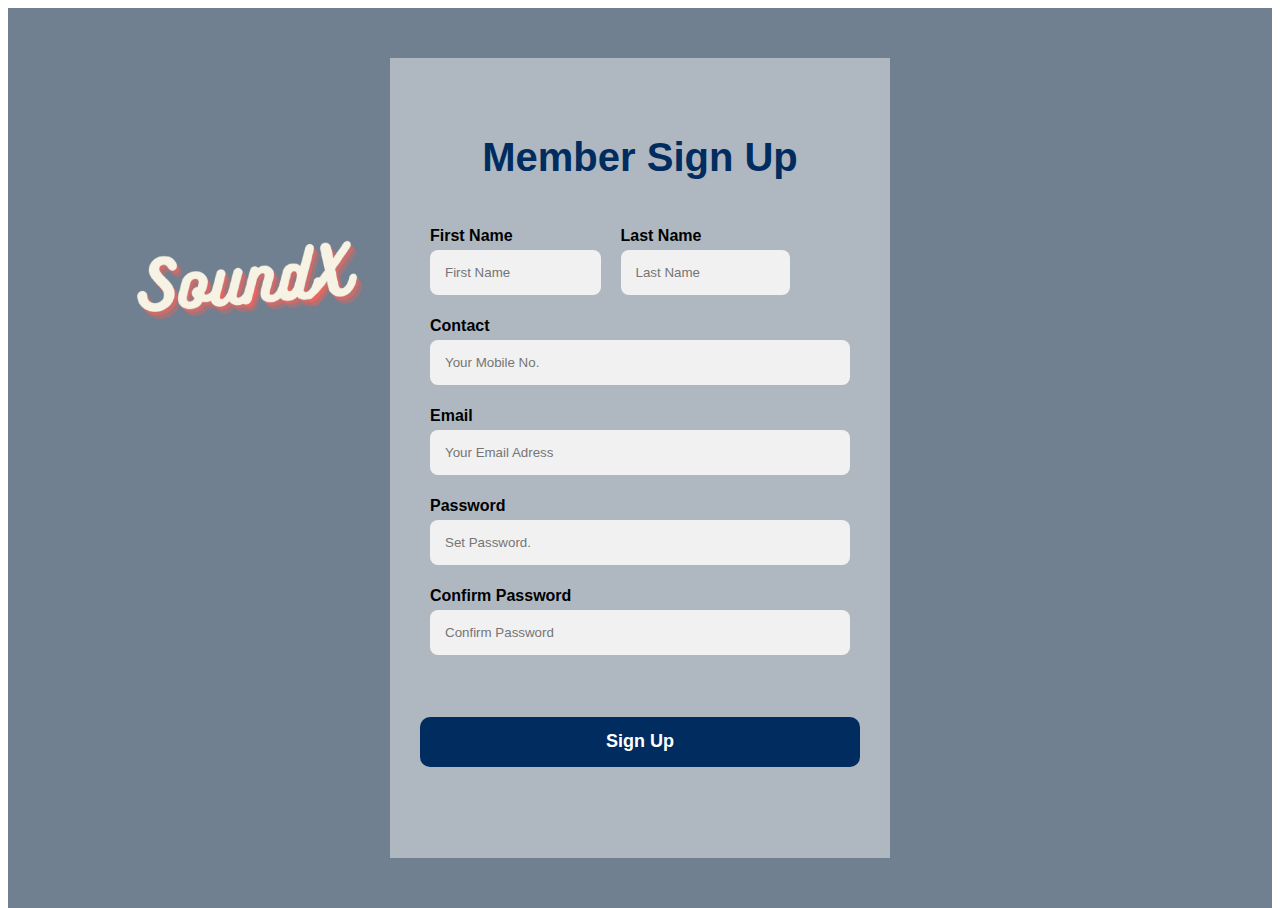
<file: html/signup.html>
<!DOCTYPE html>
<html lang="en">
<head>
	<title>SoundX Sign Up</title>
		<meta charset="utf-8" />
		<link rel="stylesheet" href="../css/login-style.css" />
	</head>
	
	<body>
		<div class="signup-bg">
				  <form action="/action_page.php" class="signup-container">
					<div class="sign-up-input-block">
						<div class="signup-title">
							<h1>Member Sign Up</h1>
						</div>
						<div class="input-field">
							<div id="name-input-row">
								<div id="name-input">
									<label for="FirstName"><b>First Name</b></label>
									<input type="text" placeholder="First Name" name="secondName" id="FirstName" required>
								</div>
								<div id="name-input">
									<label for="LastName"><b>Last Name</b></label>
									<input type="text" placeholder="Last Name" name="firstName" id="LastName" required>
								</div>
							</div>
							<div>
								<label for="Contact"><b>Contact</b></label>
								<input type="text" placeholder="Your Mobile No." name="contact" id="Contact" required>
								
								<label for="Email"><b>Email</b></label>
								<input type="text" placeholder="Your Email Adress" name="email" id="Email" required>
								
								<label for="Password"><b>Password</b></label>
								<input type="password" placeholder="Set Password." name="password" id="Password" required>
								
								<label for="ConfirmPassword"><b>Confirm Password</b></label>
								<input type="password" placeholder="Confirm Password" name="confirmPassword" id="ConfirmPassword" required>
							</div>
						</div>
						<div>
							<button type="submit" class="signup-button">Sign Up</button>
						</div>
				  </form>
			</div>
		</div>
	</body>
</html>
</file>
<file: css/login-style.css>
* {box-sizing:border-box}

body, html {
  height: 100%;
  font-family: Arial, Helvetica, sans-serif;
}

.login-bg,.signup-bg {
  background-image: url("../img/login-bg-blue-small.png");
  height:100%;
  max-width:100%;
  min-width: 400px;
  min-height:500px;
  overflow:hidden;
  background-repeat: no-repeat;
  background-size: cover;
  position: relative;
}

.signup-bg{
	  display:flex;
	  justify-content:center;
    background-image: url("../img/signup-bg.png");	  
}

.signup-container{
	position: absolute;
	display:block;
	background-color:#ffffff70;
	top:50%;
	transform:translateY(-50%);
	max-width: 500px;
	min-width: 400px;
	min-height: 800px;
	overflow: hidden;
	padding: 50px 30px;
	
}

.login-container {
  position: absolute;
  display:block;
  right: 0;
  margin-right: 80px;
  margin-left: 80px;
  top:50%;
  border-radius: 20px;
  transform: translateY(-50%);
  max-width: 400px;
  min-width: 200px;
  height: fit-content;
  padding: 24px;
  background-color: #ffffff90;
}

.login-title, .signup-title{
	text-align:center;
  font-size: 20px;
  font-weight: 800;
  font-family: Gotham,Verdana,sans-serif;
  color:rgb(0, 44, 95);
}

.input-field{
	padding: 20px 10px;
}

.login-button, .signup-button{
  background-color: rgb(0, 44, 95);
  color: white;
  margin:20px 0;
  padding: 10px 20px;
  border-radius:10px;
  border: none;
  cursor: pointer;
  width: 100%;
  height:50px;
  font-size: 18px;
  font-weight: 600;
}

.login-button:hover, .signup-button:hover {
  background-color: rgb(118, 144, 173);
}

input[type=text], input[type=password], input[type=email] {
  width: 100%;
  padding: 15px;
  border-radius:8px;
  margin: 5px 0 22px 0;
  border: none;
  background: #f1f1f1;
}

input[type=text]:focus, input[type=password]:focus, input[type=email]:focus {
  background-color: #ddd;
  outline: none;
}

#sign-up-request{
	text-align:center;
}

#sign-up-request p{
	margin:0;
	padding-top:0;
	padding-bottom:10px;
  font-size: 18px;
  font-family: Gotham,Verdana,sans-serif;
}

#sign-up-request a:link{
	font-weight:680;		
}

#sign-up-request a:hover{
	color:rgb(118, 144, 173);		
}

#name-input-row{
	display:flex;
	justify-content: flex-start;
    flex-grow: 1;
	padding-right: 40px;
}

#name-input{
	margin-right:20px;
}
</file>
